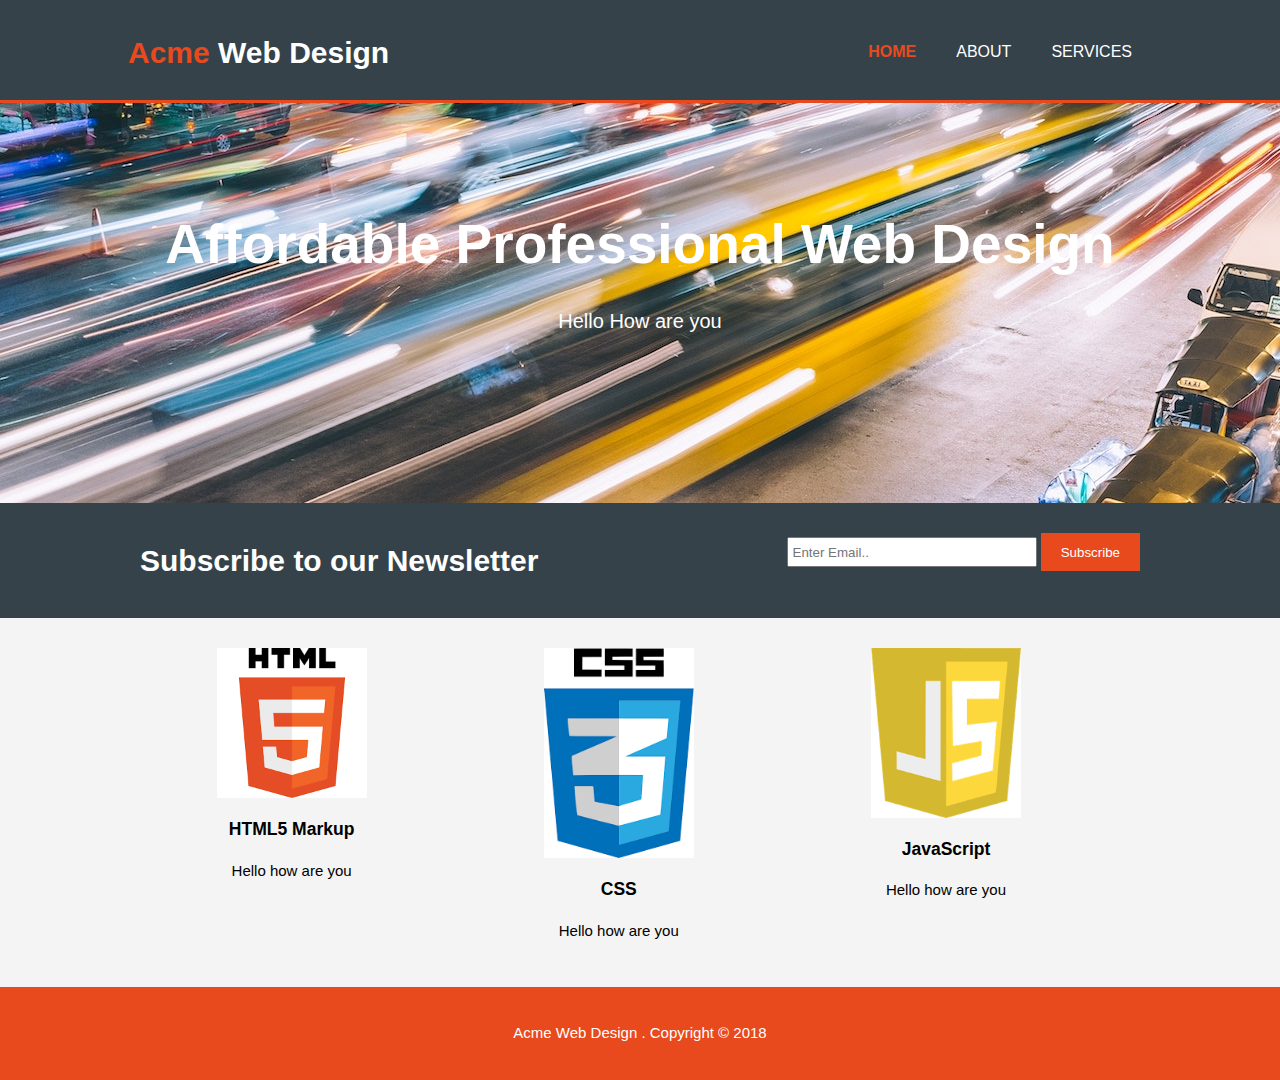
<file: index.html>
<html>
    <head>
        <meta charset="utf-8">
        <meta name="viewport" content="width=device-width">
        <meta name = "description" content="Affordable and professional web design">
        <meta name = "author" content ="Jatin Parihar">
        <title> Acme Web Design | Welcome</title>
        <link rel = "stylesheet" href ="./css/style.css">
    </head>

    <body>
        <header>
            <div class ="container">
                <div id = "branding">
                    <h1><span class ="highlight"> Acme</span> Web Design </h1>
                </div>
                <nav>
                    <ul>
                        <li class ="current"><a href = "index.html">Home</a></li>
                        <li><a href = "about.html">About</a></li>
                        <li><a href = "services.html">Services</a></li>
                    </ul>
                </nav>
            </div>
        </header>

        <section id="showcase" >
            <div class ="container">
                <h1>Affordable Professional Web Design</h1>
                <p> Hello How are you</p>
            </div>
        </section>

        <section id="newsletter">
            <div class ="container">
                <h1> Subscribe to our Newsletter</h1>

                <form>
                    <input type = "email" placeholder = "Enter Email.." />
                    <button type="submit" class = "button_1">Subscribe</button>
                </form>
            </div>

        </section>

        <section id = "boxes">
            <div class ="container">
                <div class = "Box">
                    <img src = "./image/logo_html.png">
                    <h3>HTML5 Markup</h3>
                    <p>Hello how are you</p>
                </div>
                <div class = "Box">
                        <img src = "./image/logo_css.png">
                    <h3>CSS</h3>
                    <p>Hello how are you</p>
                </div>
                <div class = "Box">
                        <img src = "./image/logo_javascript.png">
                    <h3>JavaScript</h3>
                    <p>Hello how are you</p>
                </div>
            </div>
        </section>


        <footer>
            <p>Acme Web Design . Copyright &copy; 2018</p>

        </footer>




    </body>
</html>
</file>
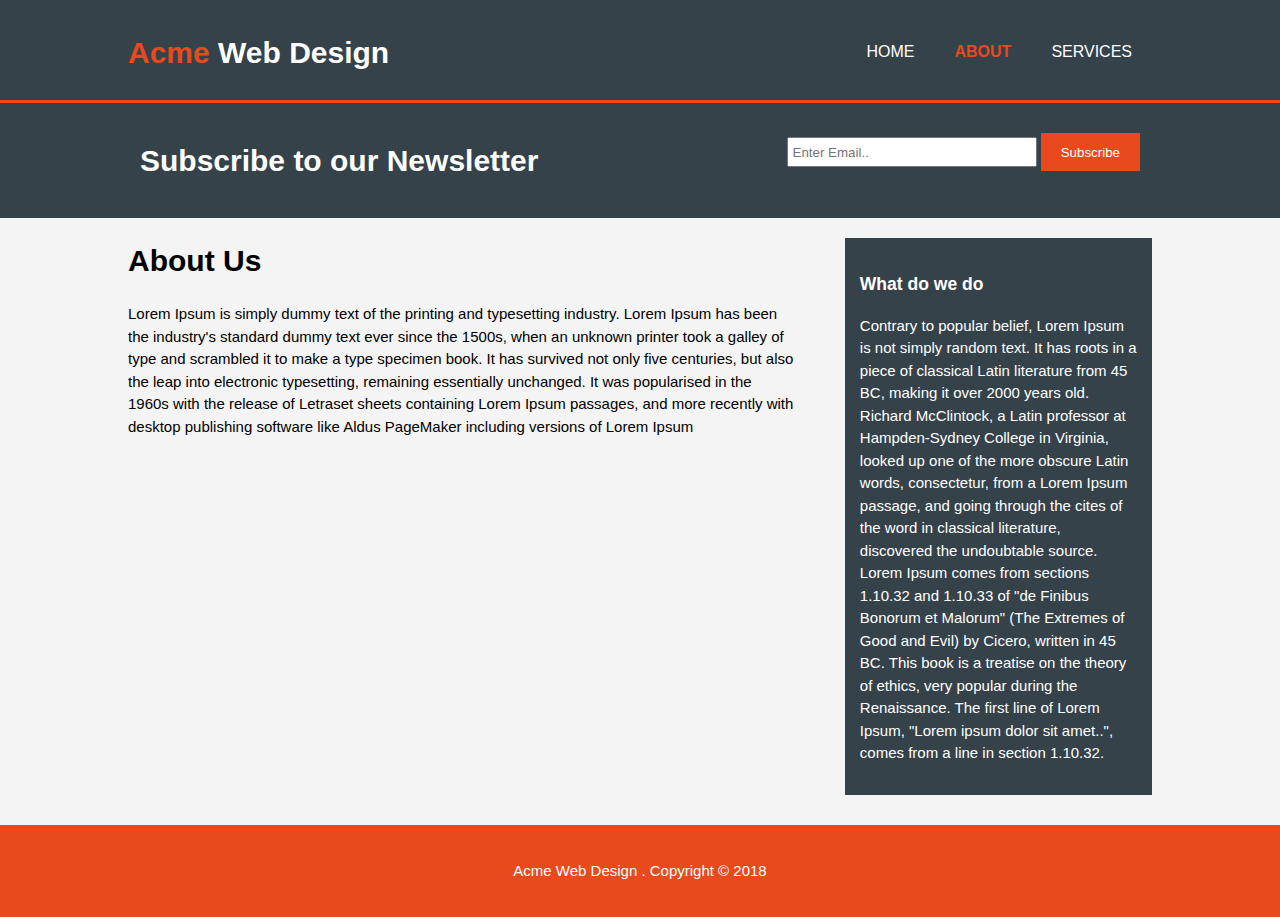
<file: about.html>
<html>
    <head>
        <meta charset="utf-8">
        <meta name="viewport" content="width=device-width">
        <meta name = "description" content="Affordable and professional web design">
        <meta name = "author" content ="Jatin Parihar">
        <title> Acme Web Design | About</title>
        <link rel = "stylesheet" href ="./css/style.css">
    </head>

    <body>
        <header>
            <div class ="container">
                <div id = "branding">
                    <h1><span class ="highlight"> Acme</span> Web Design </h1>
                </div>
                <nav>
                    <ul>
                        <li ><a href = "index.html">Home</a></li>
                        <li class ="current"><a href = "about.html">About</a></li>
                        <li><a href = "services.html">Services</a></li>
                    </ul>
                </nav>
            </div>
        </header>

        <!-- <section id="showcase" >
            <div class ="container">
                <h1>Affordable Professional Web Design</h1>
                <p> Hello How are you</p>
            </div>
        </section> -->

        <section id="newsletter">
            <div class ="container">
                <h1> Subscribe to our Newsletter</h1>

                <form>
                    <input type = "email" placeholder = "Enter Email.." />
                    <button type="submit" class = "button_1">Subscribe</button>
                </form>
            </div>

        </section>

        <section id = "main">
            <div class ="container">
                <article id="main-col">
                    <h1 class ="page-title">About Us</h1>
                    <p>
                            Lorem Ipsum is simply dummy text of the printing and typesetting industry. Lorem Ipsum has been the industry's standard dummy text ever since the 1500s, when an unknown printer took a galley of type and scrambled it to make a type specimen book. It has survived not only five centuries, but also the leap into electronic typesetting, remaining essentially unchanged. It was popularised in the 1960s with the release of Letraset sheets containing Lorem Ipsum passages, and more recently with desktop publishing software like Aldus PageMaker including versions of Lorem Ipsum
                    </p>
                </article>

                <aside id="sidebar" >
                    <div class ="dark">
                    <h3> What do we do</h3>             
                    <p>
                        Contrary to popular belief, Lorem Ipsum is not simply random text. It has roots in a piece of classical Latin literature from 45 BC, making it over 2000 years old. Richard McClintock, a Latin professor at Hampden-Sydney College in Virginia, looked up one of the more obscure Latin words, consectetur, from a Lorem Ipsum passage, and going through the cites of the word in classical literature, discovered the undoubtable source. Lorem Ipsum comes from sections 1.10.32 and 1.10.33 of "de Finibus Bonorum et Malorum" (The Extremes of Good and Evil) by Cicero, written in 45 BC. This book is a treatise on the theory of ethics, very popular during the Renaissance. The first line of Lorem Ipsum, "Lorem ipsum dolor sit amet..", comes from a line in section 1.10.32.
                    </p>
                    </div>
                </aside>
            
            </div>
        </section>


        <footer>
            <p>Acme Web Design . Copyright &copy; 2018</p>

        </footer>




    </body>
</html>
</file>
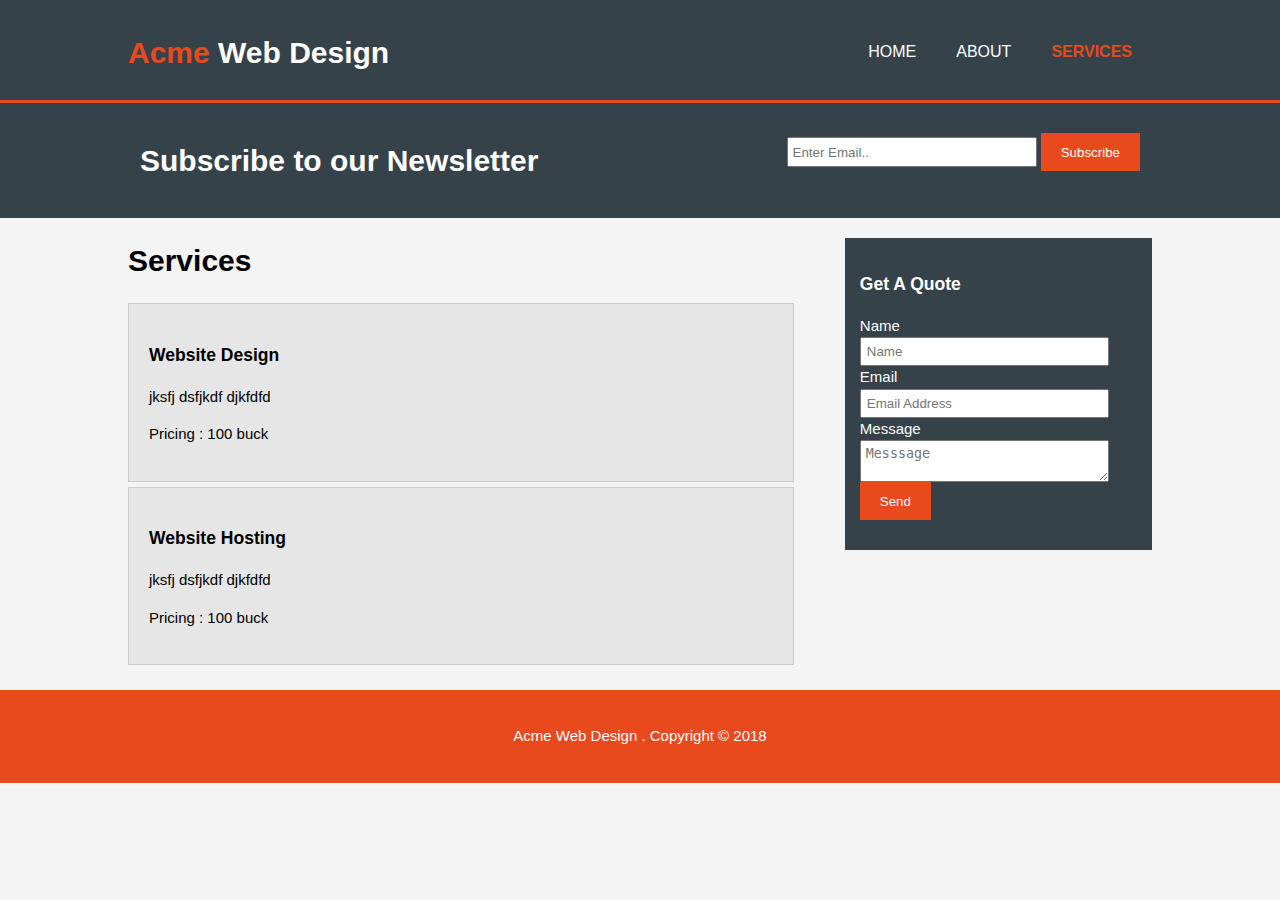
<file: services.html>
<html>
    <head>
        <meta charset="utf-8">
        <meta name="viewport" content="width=device-width">
        <meta name = "description" content="Affordable and professional web design">
        <meta name = "author" content ="Jatin Parihar">
        <title> Acme Web Design | Servicest</title>
        <link rel = "stylesheet" href ="./css/style.css">
    </head>

    <body>
        <header>
            <div class ="container">
                <div id = "branding">
                    <h1><span class ="highlight"> Acme</span> Web Design </h1>
                </div>
                <nav>
                    <ul>
                        <li ><a href = "index.html">Home</a></li>
                        <li ><a href = "about.html">About</a></li>
                        <li class ="current"><a href = "services.html">Services</a></li>
                    </ul>
                </nav>
            </div>
        </header>

        <section id="newsletter">
            <div class ="container">
                <h1> Subscribe to our Newsletter</h1>

                <form>
                    <input type = "email" placeholder = "Enter Email.." />
                    <button type="submit" class = "button_1">Subscribe</button>
                </form>
            </div>

        </section>

        <section id = "main">
            <div class ="container">
                <article id="main-col">
                    <h1 class ="page-title">Services</h1>
                    <ul id = "services">
                        <li>
                            <h3>Website Design</h3>
                            <p> jksfj dsfjkdf djkfdfd</p>
                            <p> Pricing : 100 buck</p>
                        </li>
                        <li>
                            <h3>Website Hosting</h3>
                            <p> jksfj dsfjkdf djkfdfd</p>
                            <p> Pricing : 100 buck</p>
                        </li>

                    </ul>
                </article>

                <aside id="sidebar" >
                    <div class ="dark">
                    <h3> Get A Quote</h3>
                    <form class ="quote">
                        <div>
                            <label> Name </label><br>
                            <input type = "text" placeholder ="Name">
                        </div>
                        <div>
                            <label > Email</label><br>
                            <input type ="Email" placeholder ="Email Address">
                        </div>
                        <div>
                            <label >Message</label><br>
                            <textarea placeholder ="Messsage"></textarea>
                        </div>
                        <button class ="button_1" type="submit">Send</button>
                    
                    </form>             
                   
                    </div>
                </aside>
            
            </div>
        </section>


        <footer>
            <p>Acme Web Design . Copyright &copy; 2018</p>

        </footer>




    </body>
</html>
</file>
<file: css/style.css>
body{
    /* font-family: Arial ,  Helvetica, sans-serif;
    font-size: 15px;
    line-height :1.5;  */
    font : 15px/1.5 Arial,Helvetica,sans-serif;
    padding : 0px;
    margin: 0px;
    background-color : #f4f4f4;
}

/*Global*/
.container{
    width : 80%;
    margin: auto;
    overflow : hidden;

}

ul{
    margin:0;
    padding: 0;

}

 .button_1{
     height : 38px;
     background: #e8491d;
     border : 0;
     padding-left : 20px;
     padding-right : 20px;
     color : #ffffff;
 }

 .dark{
     padding: 15px;
     background: #35424a;
     color: #ffffff;
     margin-top : 10px;
     margin-bottom : 10px;



 }

/*header */
header{
    background : #35424a;
    color:#ffffff;
    padding-top : 30px;
    min-height : 70px;
    border-bottom : #e8491d 3px solid;

}

header a{
    color : #ffffff;
    text-decoration: none;
    text-transform:  uppercase;
    font-size: 16px;
}



header li{
    display: inline;
    float : left;
    padding : 0 20px 0 20px;
}

header #branding{
    float : left;
}

header #branding h1{
    margin:0;
}

header nav{
    float: right; 
    margin-top : 10px;
}

header .highlight ,header .current a{
    color : #e8491d;
    font-weight: bold;
}

header a:hover{
    color: #cccccc;
    font-weight: bold;
}

/* Showcase */
#showcase {
    min-height:  400px;
    background: url('../image/showcase.jpg') no-repeat 0 -400px ;
    text-align:  center;
    color:#ffffff;

}

#showcase h1{
    margin-top : 100px;
    font-size: 55px;
    margin-bottom : 10px;
}

#showcase p{
    font-size: 20px;
}


#newsletter{
    padding:15px;
    color: #ffffff;
    background:  #35424a;
}

#newsletter h1{
    float : left;
}

#newsletter form{
    float : right;
    padding-top: 15px;
}

#newsletter input[type="email"]{
    padding:4px;
    height: 30px;
    width : 250px;
}

/*Boxes */

#boxes {
    margin-top : 20px;

}

#boxes .box{
    float : left;
    width : 30%;
    padding : 10px;
    text-align: center;
}

#boxes .box img{
    width : 150px;
    height : auto;
}

/* sidebar */

aside#sidebar{
    float :right;
    width : 30%;
    margin-top: 10px;
} 

aside#sidebar .quote input , aside#sidebar .quote textarea{
    width : 90%;
    padding: 5px;
}
/*Main-col */
article#main-col{
    float : left;
    width : 65%;
}

/*Services */
ul#services li{
    list-style : none;
    padding : 20px;
    border : #cccccc solid 1px;
    margin-bottom: 5px;
    background : #e6e6e6;
}

footer{
    padding: 20px;
    margin-top: 20px;
    color : #ffffff;
    background-color:  #e8491d;
    text-align : center;
}



/* Media Queries */

@media(max-width : 768px){
    header #branding, 
    header nav ,
    header nav li,
    #newsletter h1,
    #newsletter form,
    #boxes .box,
    article#main-col,
    article#side-bar{
        float : none;
        text-align: center;
        width : 100%;
    }

    header{
        padding-bottom: 20px;
    }

    #showcase h1{
        margin-top: 40px;
    }

    #newsletter button,
    .quote button{
        display:block;
        width : 100%;
    }
    #newsletter form input[type="email"],
    .quote input ,
    .quote textarea{
        width: 100%;
        margin-bottom: 5px;
    }

/* in above line .quote input and .quote textarea not working*/

    aside#sidebar{
        float:none;
        width : 100%;
    }

    aside#sidebar .quote input,
    aside#sidebar .quote textarea {
        width : 100%;
        margin-bottom : 5px;
    }
}
</file>
